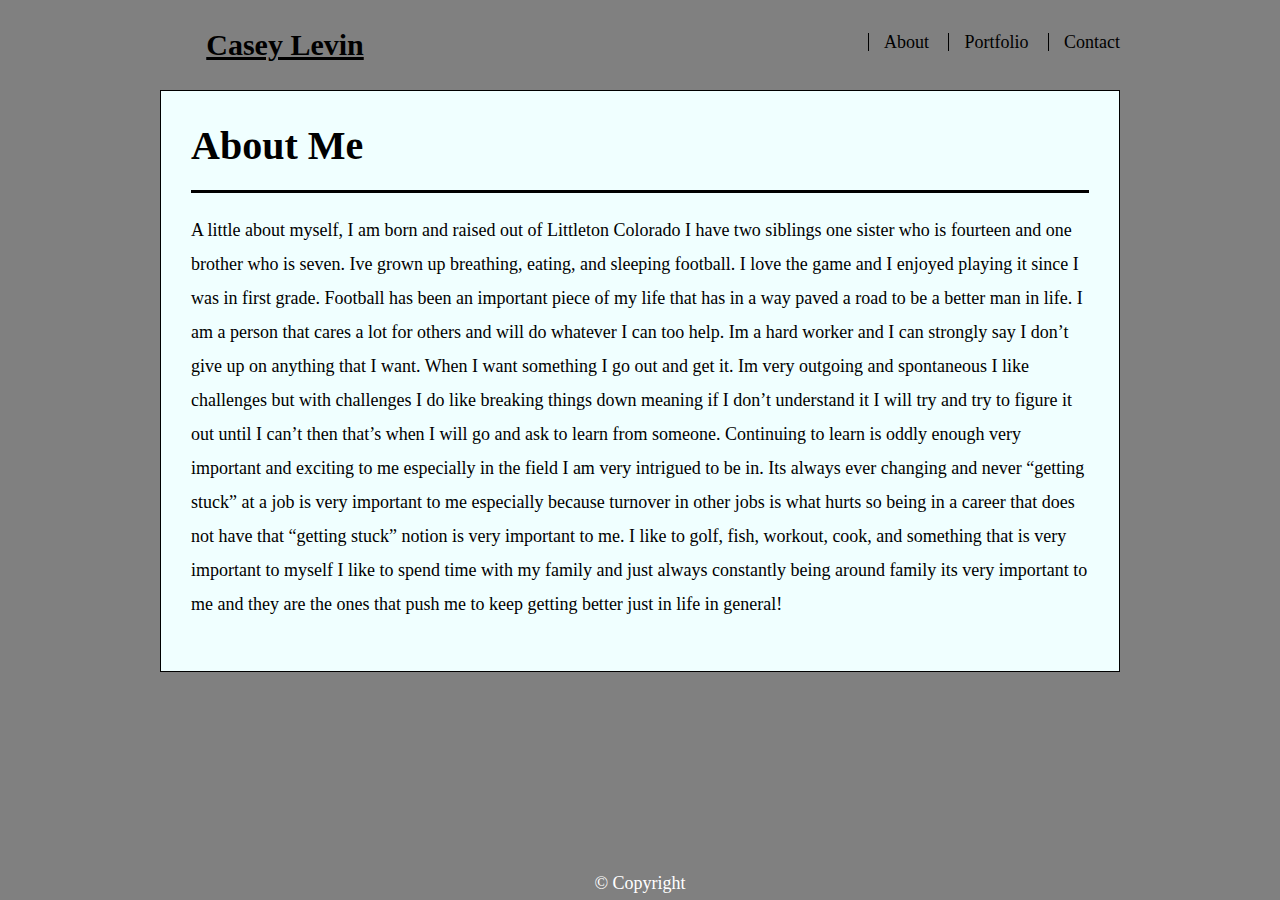
<file: index.html>
<!DOCTYPE html>


<html>

<head>
    <meta charset="UTF-8" />
    <title>About Me</title>
    <link rel="stylesheet" type="text/css" href="./CSS/reset.css">
    <link rel="stylesheet" type="text/css" href="./CSS/style.css">
</head>

<body>

    <header id="main-header">
        <div class="container">
            <a href="index.html" id="logo">Casey Levin</a>

            <nav>
                <a href="index.html">About</a>
                <a href="portfolio.html">Portfolio</a>
                <a href="contact.html">Contact</a>
            </nav>
        </div>
    </header>

    <div id="main-container" class="container">
        <section class="main-section">
            <h1>About Me</h1>

            <p>A little about myself, I am born and raised out of Littleton Colorado I have two siblings one sister who is fourteen and one brother who is seven. Ive grown up breathing, eating, and sleeping football. I love the game and I enjoyed playing
                it since I was in first grade. Football has been an important piece of my life that has in a way paved a road to be a better man in life. I am a person that cares a lot for others and will do whatever I can too help. Im a hard worker and
                I can strongly say I don’t give up on anything that I want. When I want something I go out and get it. Im very outgoing and spontaneous I like challenges but with challenges I do like breaking things down meaning if I don’t understand
                it I will try and try to figure it out until I can’t then that’s when I will go and ask to learn from someone. Continuing to learn is oddly enough very important and exciting to me especially in the field I am very intrigued to be in.
                Its always ever changing and never “getting stuck” at a job is very important to me especially because turnover in other jobs is what hurts so being in a career that does not have that “getting stuck” notion is very important to me. I
                like to golf, fish, workout, cook, and something that is very important to myself I like to spend time with my family and just always constantly being around family its very important to me and they are the ones that push me to keep getting
                better just in life in general! </p>

        </section>
    </div>

    <footer>
        <div class="container">
            &copy; Copyright
        </div>
    </footer>


</body>

</html>
</file>
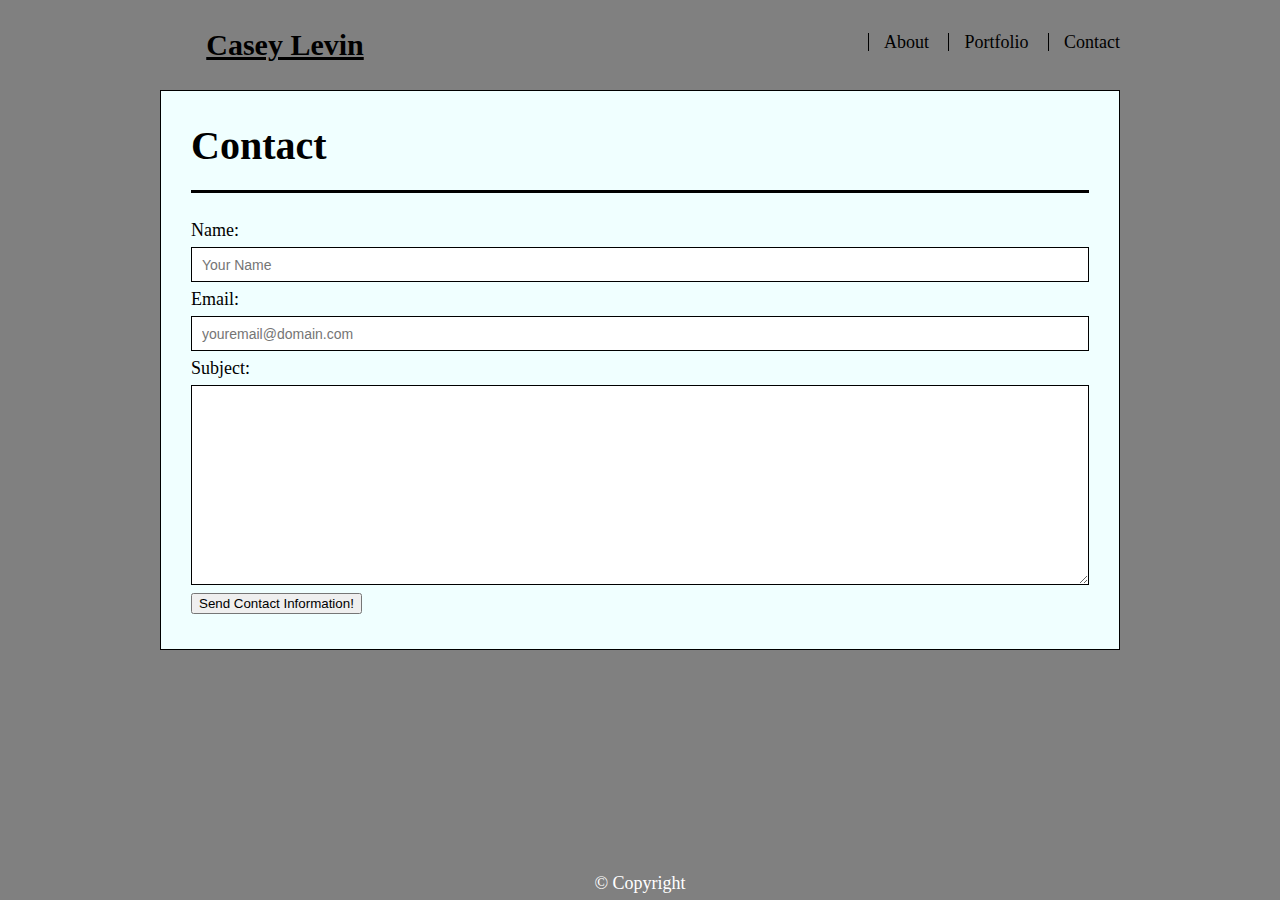
<file: contact.html>
<!DOCTYPE html>
<html>

<head>
    <meta charset="UTF-8" />
    <title>About Me</title>
    <link rel="stylesheet" type="text/css" href="./CSS/reset.css">
    <link rel="stylesheet" type="text/css" href="./CSS/style.css">
</head>

<body>

    <header id="main-header">
        <div class="container">
            <a href="index.html" id="logo">Casey Levin</a>

            <nav>
                <a href="index.html">About</a>
                <a href="portfolio.html">Portfolio</a>
                <a href="contact.html">Contact</a>
            </nav>
        </div>
    </header>

    <div id="main-container" class="container">
        <section class="main-section">
            <h1>Contact</h1>

            <form id="contact">
                <ul>
                    <li>
                        <label for="name">Name:</label>
                        <input type="text" id="name" placeholder="Your Name" required="required">
                    </li>

                    <li>
                        <label for="email">Email:</label>
                        <input type="email" id="email" placeholder="youremail@domain.com" required="required">
                    </li>

                    <li>
                        <label for="Subject">Subject:</label>
                        <textarea type="textarea" id="subject name=" subject></textarea>
                    </li>
                </ul>
                <div>
                    <button>Send Contact Information!</button>
                </div>
            </form>
        </section>
    </div>
    <footer>
        <div class="container ">
            &copy; Copyright
        </div>
    </footer>
</body>

</html>
</file>
<file: CSS/style.css>
section {
    float: left;
    width: 100%;
    max-width: 960px;
    padding: 30px;
    margin: 0 0 40px;
    background: azure;
    border: 1px solid black;
}


/* MAIN PAGE SLASH MAIN CSS */

.container {
    width: 100%;
    max-width: 960px;
    margin: 0 auto;
    clear: both;
}

* {
    box-sizing: border-box;
}

body {
    font-family: fantasy;
    font-size: 18px;
    line-height: 34px;
    color: black;
    background: grey;
}

h1,
h2,
h3,
p {
    margin-bottom: 20px;
}

h1,
h2,
h3 {
    font-family: fantasy;
    font-weight: 700;
    color: black;
}

h1 {
    padding-bottom: 20px;
    font-size: 40px;
    line-height: 49px;
    border-bottom: 3px solid black;
}

#masthead {
    position: fixed;
    z-index: 99;
    width: 100%;
    margin: 0 0 30px;
    overflow: auto;
    color: grey;
    background: azure;
    border-bottom: 2px solid black;
}

#logo {
    float: left;
    width: 250px;
    height: 90px;
    font-family: fantasy;
    font-size: 30px;
    font-weight: 700;
    line-height: 90px;
    color: black;
    text-align: center;
    background: grey;
}

nav {
    float: right;
    margin-top: 25px;
}

nav a {
    display: inline-block;
    padding-left: 15px;
    margin-left: 15px;
    line-height: 18px;
    color: black;
    text-decoration: none;
    border-left: 1px solid black;
}


/* footer */

footer {
    position: fixed;
    bottom: 0;
    width: 100%;
    text-align: center;
    color: white;
    margin-bottom: 0px;
    background-color: grey;
}

h3,
h2 {
    padding-bottom: 20px;
    margin-bottom: 15px;
    line-height: 22px;
    border-bottom: 2px solid azure;
}


/* main container and wrapping*/


/* portfolio   */

.work {
    position: relative;
    float: left;
    width: 274px;
    margin: 20px 0 25px;
    overflow: auto;
}

img {
    width: 69%;
    border: 0 none;
    height: 158px;
}

h3 {
    position: absolute;
    bottom: 0px;
    width: 69%;
    padding: 1px;
    margin-bottom: 0;
    font-weight: 300;
    line-height: 30px;
    color: black;
    text-align: center;
    background: grey;
    border-bottom: 0;
}

.auth-image {
    float: left;
    width: 200px;
    height: auto;
    margin-top: 10px;
    margin-right: 25px;
}


/* contact page */

#contact-form ul {
    margin-bottom: 20px;
}

#contact-form li {
    margin-bottom: 10px;
}

label,
input[type=text],
input[type=email],
textarea {
    display: block;
    width: 100%;
}

input[type=text],
input[type=email],
textarea {
    height: 35px;
    padding: 0 10px;
    font-size: 14px;
    border: 1px solid black;
}

textarea {
    height: 200px;
}

input[type=submit] {
    padding: 10px 30px;
    font-size: 18px;
    color: azure;
    cursor: pointer;
    background: grey;
    border: 0 none;
}

@media only screen and (min-width: 736px) {
    .col-1 {
        width: 30px;
    }
    .col-2 {
        width: 30px;
    }
    .col-3 {
        width: 30px;
    }
    .col-4 {
        width: 30px;
    }
    .col-5 {
        width: 30px;
    }
    .col-6 {
        width: 30px;
    }
    .col-7 {
        width: 30px;
    }
    .col-8 {
        width: 30px;
    }
    .col-9 {
        width: 30px;
    }
    .col-10 {
        width: 30px;
    }
    .col-11 {
        width: 30px;
    }
    .col-12 {
        width: 30px;
    }
}
</file>
